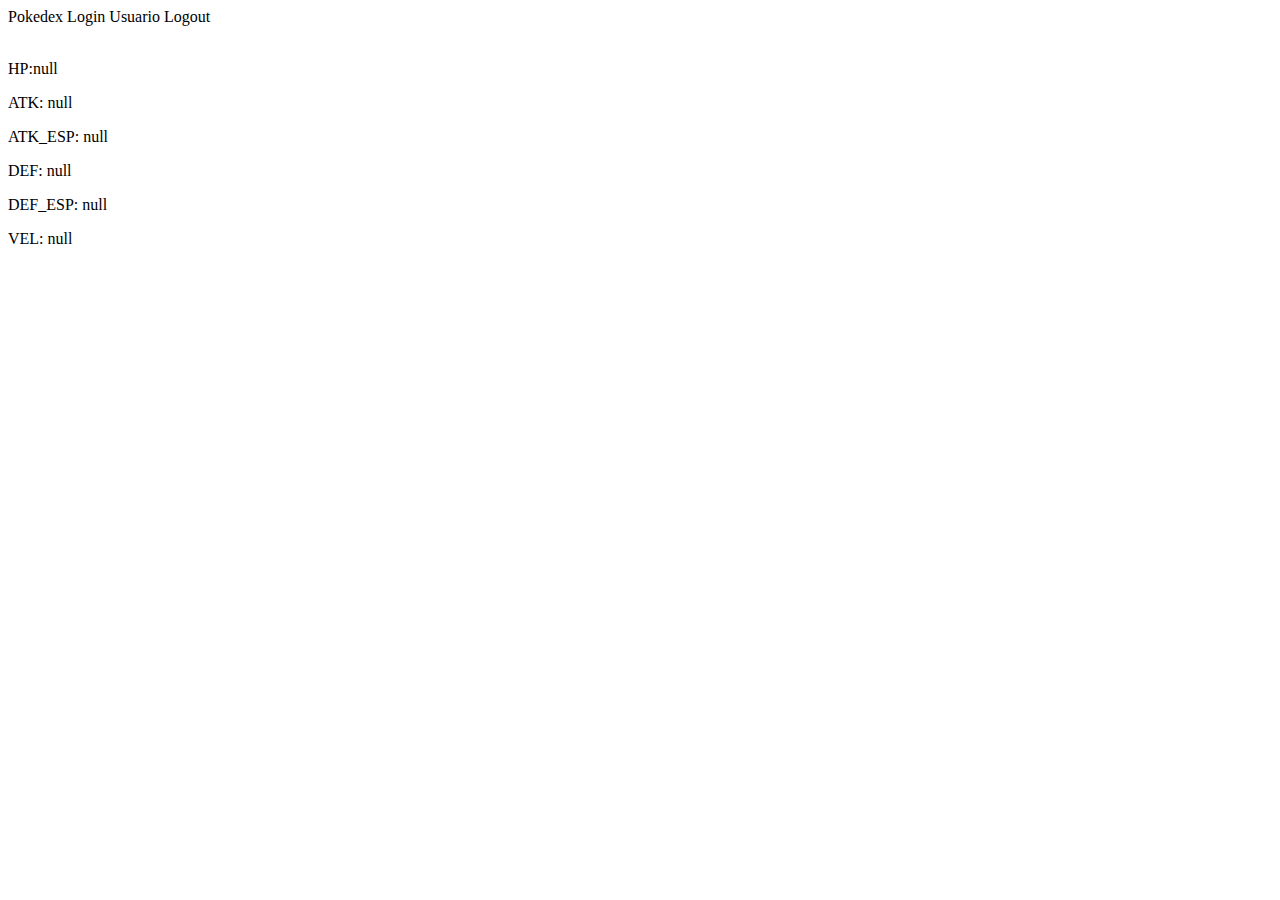
<file: src/main/resources/templates/index.html>
<!DOCTYPE html>
<html xmlns:th="http://www.thymeleaf.org">
<head>
    <meta charset="UTF-8">
    <link rel="stylesheet" type="text/css" th:href="@{/css/estilos.css}" />
</head>
<body>	
	<div class="navbar">
	    <a th:href="@{/}">Pokedex</a>
	    <a th:href="@{/newuser}" th:if="${session['username'] == null}">Login</a>
	    <a th:href="@{/users}">Usuario</a>
		<a th:href="@{/logout}">Logout</a>
	</div>
	
    <div class="contenedor-pokemons">
        <div class="card" th:each="pokemon : ${pokemons}" th:classappend="${#lists.contains(user_with_pokemon, pokemon.num_pokedex) ? 'caught' : ''}">
            <div class="face front">
                <!-- Add pokename attribute to store the pokemon name -->
                <img th:src="@{'/imgs/cartas/'+ ${pokemon.num_pokedex} + '.jpg'}" loading="lazy">
                <div
                     th:pokename="${pokemon.nombre}"
                     th:pokehp="${pokemon.hp}"
                     th:pokeatk="${pokemon.atk}"
                     th:pokeatkesp="${pokemon.atk_esp}"
                     th:pokedef="${pokemon.def}"
                     th:pokedefesp="${pokemon.def_esp}"
                     th:poketipo="${pokemon.tipo}"
                     th:pokevel="${pokemon.vel}"
                     class="pokefondo">
                </div>
            </div>
            <div class="face back">
				
				<div class="health-bar">
								<div class="bar" th:style="'width: ' + ${pokemon.hp} + '%;'"></div>
								</div>
								<p id="pokeinfo"></p>
			
			<div class="atk-bar">
				<div class="bar" th:style="'width: ' + ${pokemon.atk} + '%;'"></div>
				</div>
				<p id="pokeatk"></p>
				
			<div class="atkesp-bar">
				<div class="bar" th:style="'width: ' + ${pokemon.atk_esp} + '%;'"></div>
				</div>
				<p id="pokeatk_esp"></p>
								

				<div class="def-bar">
				<div class="bar" th:style="'width: ' + ${pokemon.def} + '%;'"></div>
				</div>
				<p id="pokedef"></p>

				<div class="defesp-bar">
				<div class="bar" th:style="'width: ' + ${pokemon.def_esp} + '%;'"></div>
				</div>
				<p id="pokedef_esp"></p>		
				

				<div class="vel-bar">
				<div class="bar" th:style="'width: ' + ${pokemon.vel} + '%;'"></div>
				</div>
				<p id="pokevel"></p>				
			
				<img th:src="@{'/imgs/sprites/'+ ${pokemon.num_pokedex} + '.gif'}" loading="lazy" class="gifs">	
									
            </div>
        </div>
    </div>

    <script>
        document.addEventListener("DOMContentLoaded", function() {
            var cards = document.querySelectorAll(".card");
            cards.forEach(function(card) {
                var front = card.querySelector(".front");
                var back = card.querySelector(".back");
                var pokemonName = front.querySelector(".pokefondo").getAttribute('pokename');
                var pokemonHP = front.querySelector(".pokefondo").getAttribute('pokehp');
                var pokeAtk = front.querySelector(".pokefondo").getAttribute('pokeatk');
                var pokeAtkesp = front.querySelector(".pokefondo").getAttribute('pokeatkesp');
                var pokedef = front.querySelector(".pokefondo").getAttribute('pokedef');
                var pokedefesp = front.querySelector(".pokefondo").getAttribute('pokedefesp');
                var poketipo = front.querySelector(".pokefondo").getAttribute('poketipo');
                var pokevel = front.querySelector(".pokefondo").getAttribute('pokevel');
                var pokemonSpriteSrc = front.querySelector("img").getAttribute('src');

                var pokeinfo ="HP:" + pokemonHP;
                back.querySelector("#pokeinfo").innerText = pokeinfo;
				var pokeatk="ATK: " + pokeAtk;
				back.querySelector("#pokeatk").innerText=pokeatk;
				var pokeatk_esp="ATK_ESP: "+ pokeAtkesp;
				back.querySelector("#pokeatk_esp").innerText=pokeatk_esp;
         		var pokedef="DEF: "+ pokedef;
				back.querySelector("#pokedef").innerText=pokedef;
				var pokedef_esp="DEF_ESP: "+ pokedefesp;
				back.querySelector("#pokedef_esp").innerText=pokedef_esp;
				var pokevel="VEL: "+ pokevel;
			    back.querySelector("#pokevel").innerText=pokevel;
			   });
        });
    </script>
</body>
</html>
</file>
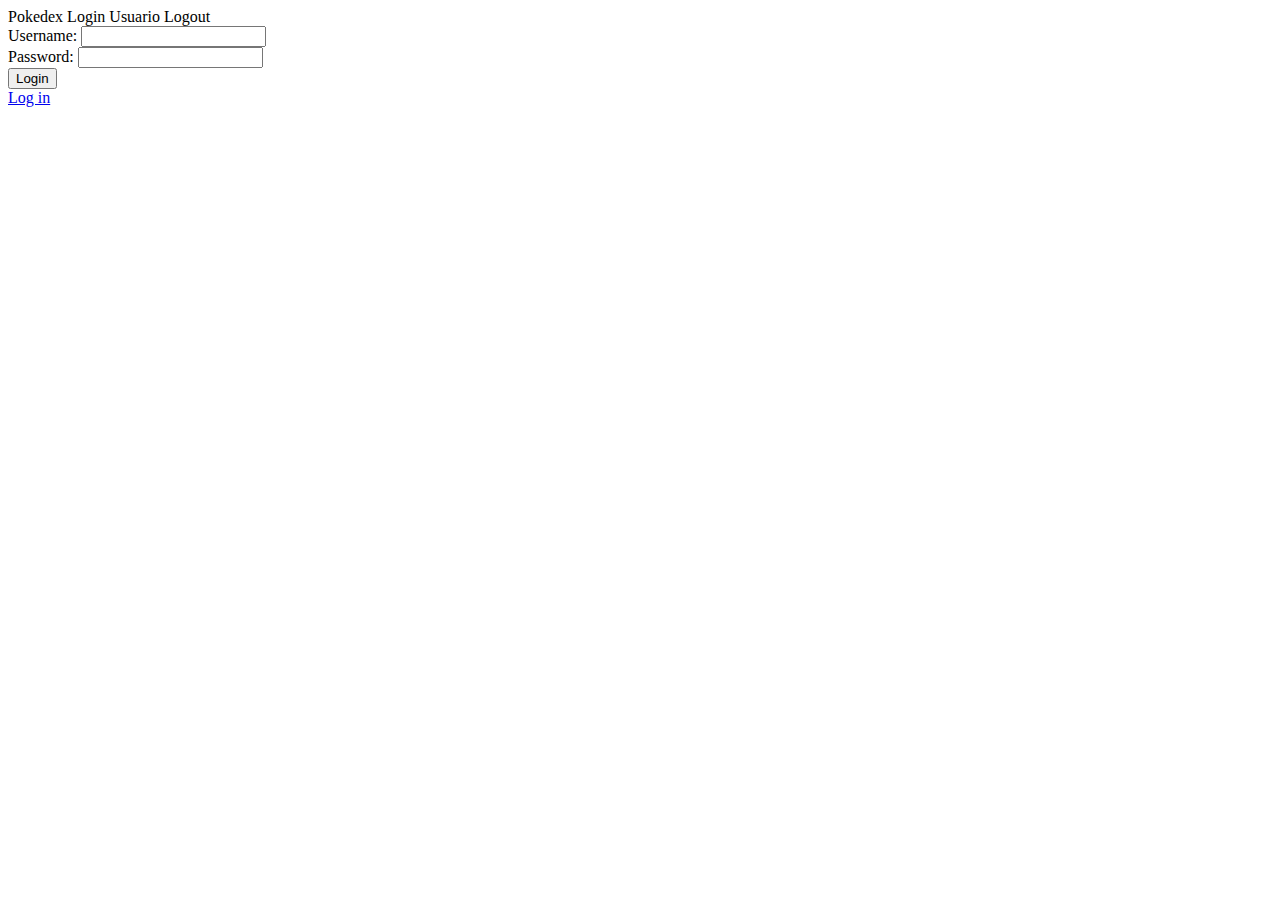
<file: src/main/resources/templates/newuser.html>
<!DOCTYPE html>
<html xmlns:th="http://www.thymeleaf.org">
<head>
    <meta charset="UTF-8">
    <title>Login Form</title>
	   <link rel="stylesheet" type="text/css" th:href="@{/css/estilos3.css}" />
</head>
<body>
	
	<div class="navbar">
	    <a th:href="@{/}" th:if="${session['username'] != null}">Pokedex</a>
	    <a th:href="@{/newuser}" th:if="${session['username'] == null}">Login</a>
	    <a th:href="@{/users}"th:if="${session['username'] != null}">Usuario</a>
		<a th:href="@{/logout}">Logout</a>

	</div>
	   
<div th:if="${session['username'] == null}">
	<form th:action="@{/users}" method="post" >
    <div>
        <label for="username">Username:</label>
        <input type="text" name="username"  />
    </div>
    <div>
        <label for="password">Password:</label>
        <input type="password" name="password"/>
    </div>
    <button type="submit">Login</button>
</form>
</div>

<div th:if="${session['username'] != null}">
    <a href="/newuser">Log in</a>
</div>

   <p th:if="${error}" style="color: red;" th:text="${error}"></p>

</body>
</html>
</file>
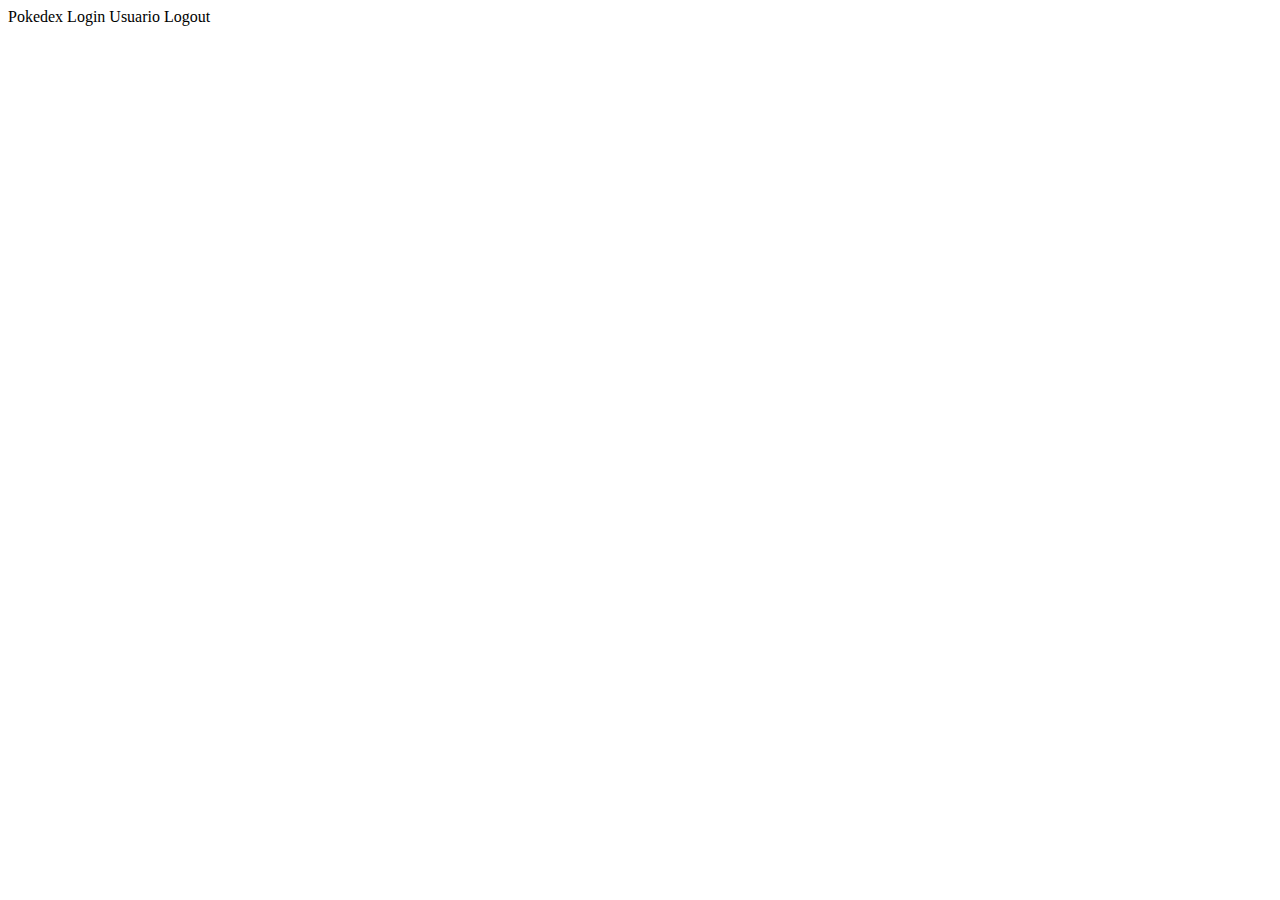
<file: src/main/resources/templates/users.html>
<!DOCTYPE html>
<html xmlns:th="http://www.thymeleaf.org">
<head>
    <meta charset="UTF-8">
    <link rel="stylesheet" type="text/css" th:href="@{/css/estilos2.css}" />
</head>
<body>
	
	<div class="navbar">
	    <a th:href="@{/}">Pokedex</a>
	    <a th:href="@{/newuser}" th:if="${session['username'] == null}">Login</a>
	    <a th:href="@{/users}">Usuario</a>
		<a th:href="@{/logout}">Logout</a>

	</div>

    <div class="contenedor-pokemons">
        <div class="card" th:each="user_with_pokemon : ${user_with_pokemon}">
            <div class="face front">
                <img th:src="@{'/imgs/cartas/'+ ${user_with_pokemon} + '.jpg'}" loading="lazy">									 
            </div>
            <div class="face back">
            </div>
        </div>
    </div>
</body>
</html>
</file>
